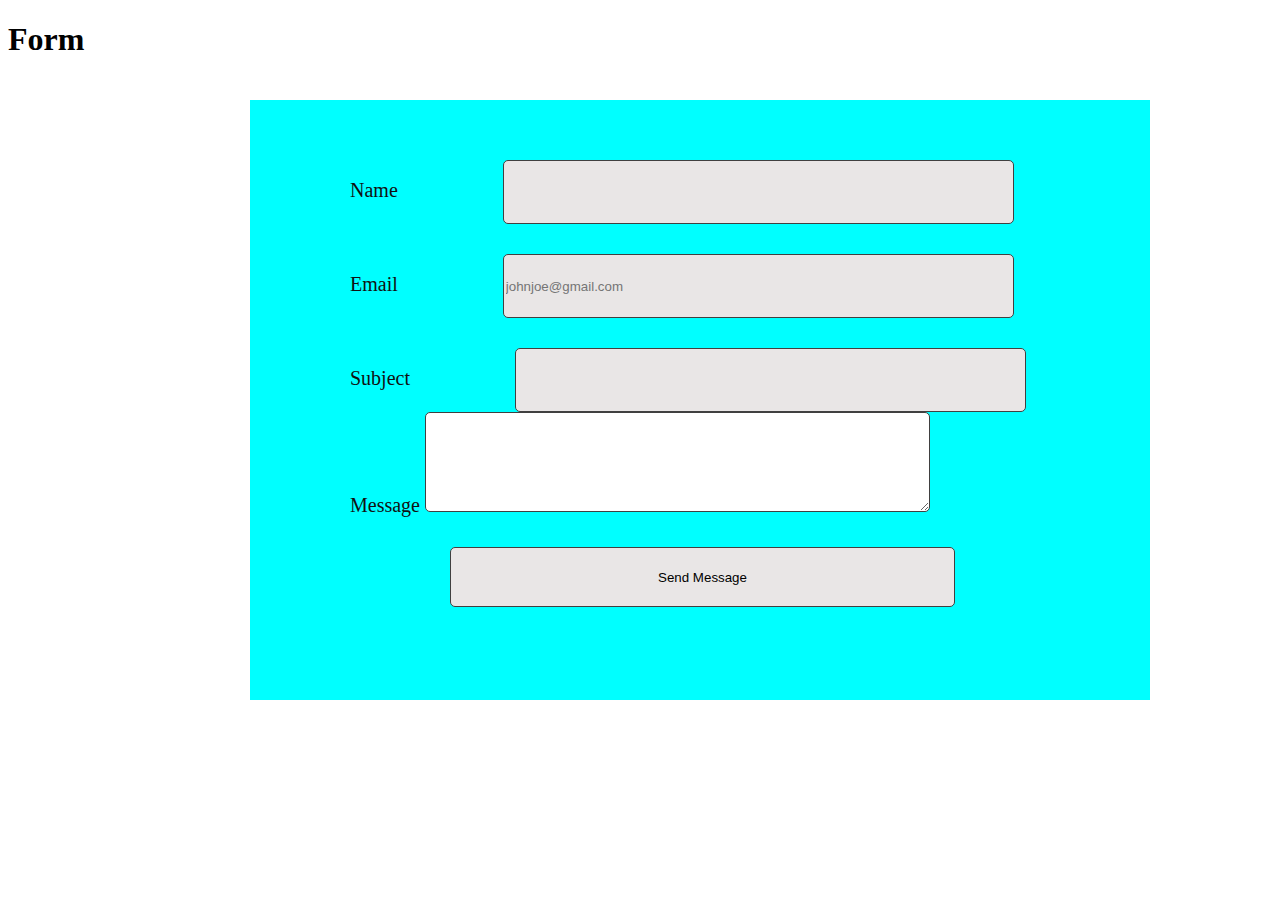
<file: Form/index.html>
<!DOCTYPE html>
<html lang="en">
<head>
    <meta charset="UTF-8">
    <meta http-equiv="X-UA-Compatible" content="IE=edge">
    <meta name="viewport" content="width=device-width, initial-scale=1.0">
    <title>Form</title>
    <link rel="stylesheet" href="style.css">
</head>

<body>
    
    <h1>Form</h1>


    <form>
         <label  for="name">Name</label>
         <input type="text" id="name"   name="name" required>
    </br>
         <label type="email" for="email">Email</label>
         <input id="email"   name="email" required  placeholder="johnjoe@gmail.com">
    </br>
         <label   for="subject">Subject</label>
         <input  type="text" id="subject" name="subject">
     </br>

         <label for="message">Message</label>
         <textarea  id="message" name="message"></textarea>
    </br>

         <button type="submit">Send Message</button>


    </form>
</body>
</html>
</file>
<file: Form/style.css>
form{

    box-sizing: border-box;
    height:600px;
    width:900px;
    background-color: aqua;
    color:rgb(17, 17, 17);
    position:absolute;
    text-transform: capitalize;
    padding-left:100px ;
    padding-top: 30px;
    left:250px;
    top:100px;
   
    font-size: 20px;
    

}

label{

    display:inline;
 

}

input 
{

    
    display:inline;
    margin-top:30px;
    margin-left: 100px;
    width: 505px;
    height: 60px;
    border: 1px solid #404040;
    border-radius: 5px;
    background-color: #e9e6e6;
}
form>button{

    display:inline;
    margin-top:30px;
    margin-left: 100px;
    width: 505px;
    height: 60px;
    border: 1px solid #404040;
    border-radius: 5px;
    background-color: #e9e6e6;

}
textarea{

    box-sizing: border-box;
    
    width: 505px;
    height: 100px;
   
     border: 1px solid #404040;
    border-radius: 5px;
     
}
</file>
